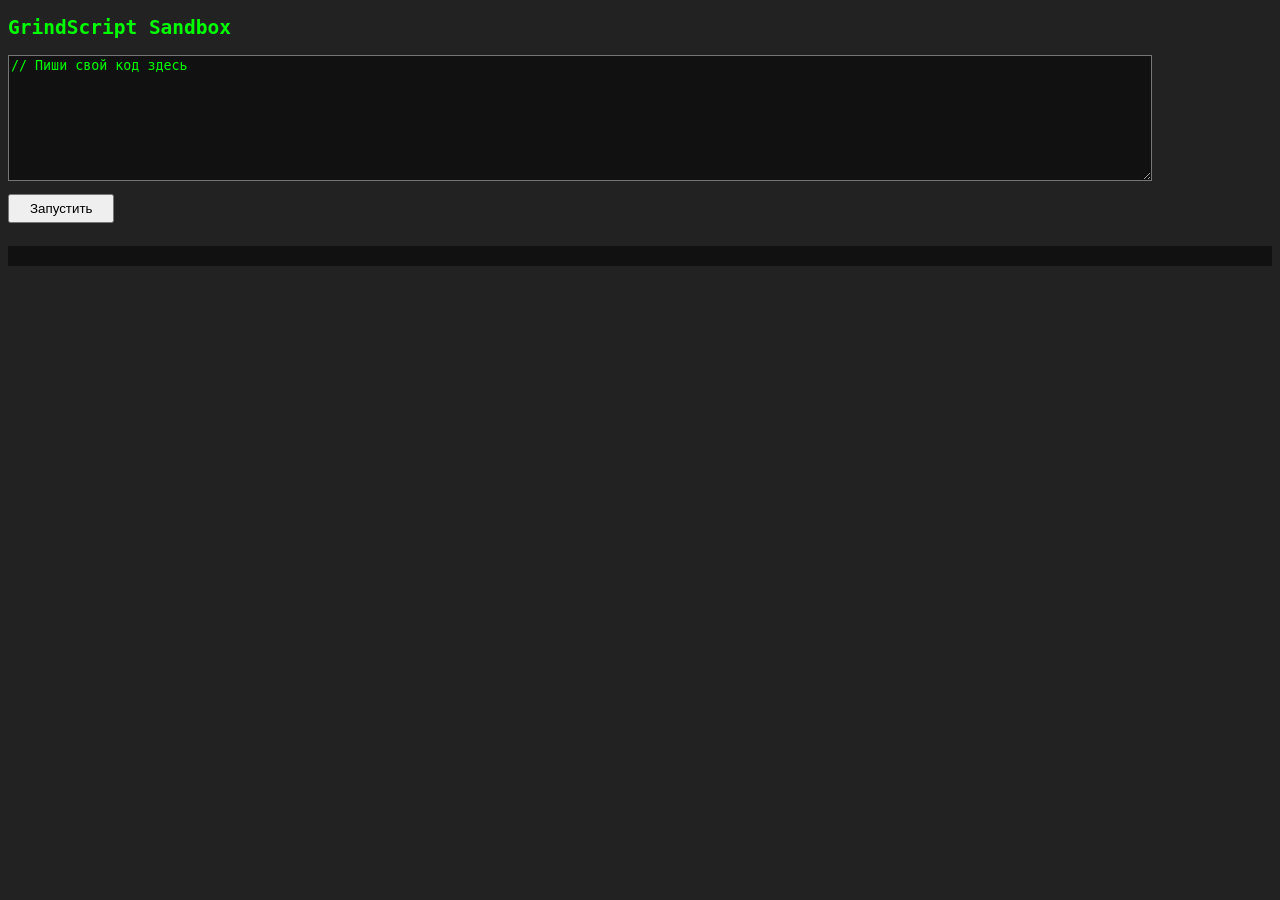
<file: GScript.html>
<!DOCTYPE html>
<html lang="ru">
<head>
    <meta charset="UTF-8">
    <title>GrindScript Test Polygon</title>
    <style>
        body { background: #222; color: #0f0; font-family: monospace; }
        textarea { width: 90%; height: 120px; background: #111; color: #0f0; }
        button { margin: 10px 0; padding: 5px 20px; }
        pre { background: #111; color: #0f0; padding: 10px; }
    </style>
</head>
<body>
    <h2>GrindScript Sandbox</h2>
    <textarea id="code">// Пиши свой код здесь</textarea><br>
    <button onclick="runGScript()">Запустить</button>
    <pre id="output"></pre>

    <script src="js/grindscript/error.js"></script>
    <script src="js/grindscript/lexer.js"></script>
    <script src="js/grindscript/parser.js"></script>
    <script src="js/grindscript/vm.js"></script>
    <script src="js/grindscript/api.js"></script>
    <script>
        function runGScript() {
            console.log("RUN SCRIPT");
            const code = document.getElementById('code').value;
            const output = document.getElementById('output');
            output.textContent = 'Функция вызвалась!';
            try {
                const lexer = new GrindLexer();
                const tokens = lexer.tokenize(code);

                const parser = new GrindParser(tokens);
                const ast = parser.parse();

                const vm = new GrindVM(GrindAPI);
                let outputLines = [];
                vm.setOutputHandler(text => outputLines.push(text));
                vm.execute(ast);

                output.textContent = outputLines.join('\n');
            } catch (e) {
                if (e instanceof GrindError) {
                    output.textContent = e.message + '\n' + GrindError.format(code, e.pos);
                } else if (e instanceof Error) {
                    output.textContent = "Ошибка: " + e.message + '\n' + e.stack;
                } else {
                    output.textContent = "Неизвестная ошибка: " + JSON.stringify(e);
                }
            }
        }
    </script>

    <script>
        console.log("Скрипты загружены!");
        window.runGScript = function() {
            console.log("RUN SCRIPT!");
            const output = document.getElementById("output");
            output.textContent = "RUN SCRIPT!";
        };
    </script>

</body>
</html>
</file>
